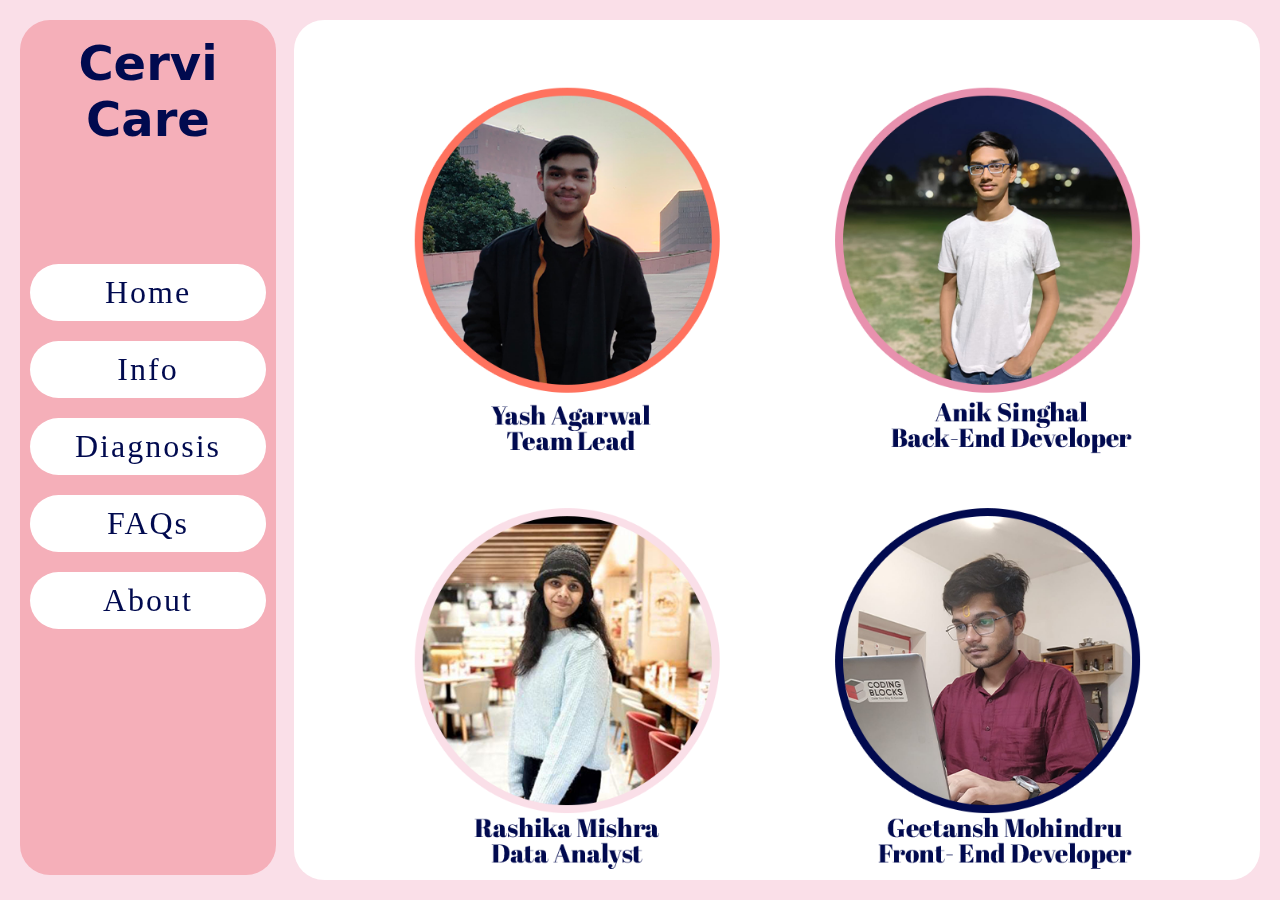
<file: templates/about.html>
<!DOCTYPE html>
<html lang="en">
<head>
    <meta charset="UTF-8">
    <meta name="viewport" content="width=device-width, initial-scale=1.0">
    <link rel="stylesheet" href="../static/style3.css">
    <title>Document</title>
</head>
    <div class="wrapper">
        <div class="sidebar">
            <h2 id="logo">Cervi Care</h2>
            <ul>
                <l1><a href="/">Home</a></l1>
                <l1><a href="/info">Info</a></l1>
                <l1><a href="/diagnose">Diagnosis</a></l1>
                <l1><a href="/faq">FAQs</a></l1>
                <l1><a href="/about">About</a></l1>
            </ul>
            
        </div>
        <div class="main_content ">
            <img src="../static/team1.png" alt="Team members" id="team">
        </div>
            </div>

</body>
</html>
</file>
<file: static/style3.css>
body{
    background-color: #FADFE8;
}
*{
    margin:0;
    padding: 0;
    box-sizing: border-box;
    list-style: none;
    text-decoration: none;
}
.wrapper{
    display: flex;
    width: 100%;
    height: 100vh;
    text-align: center;
}

.sidebar{
    overflow: hidden;
    margin: 20px;
    border-radius: 30px;
    z-index: 1000;
    position: fixed;
    height: 95%;
    width: 20%;
    background-color:  #F5AFB9;
}
#logo{
    color: #010A4F;
    font-size: 3rem;
    padding: 15px;
    margin-bottom: 40%;
    font-family: system-ui, -apple-system, BlinkMacSystemFont, 'Segoe UI', Roboto, Oxygen, Ubuntu, Cantarell, 'Open Sans', 'Helvetica Neue', sans-serif;
}
.sidebar a{
    text-decoration: none;
    background-color: #fff;
    color: #010A4F;
    font-size: 2rem;
    letter-spacing: 2px;
    display: list-item;
    padding: 10px;
    border-radius: 30px;
    margin: 20px 10px;
    transition: 0.5s;
}
.sidebar a:hover{
    box-shadow: 5px 5px 5px rgb(125,118,118);
    transition: 0.5s;
    letter-spacing: 4px;
}
.sidebar a:active{
    box-shadow: 2px 2px 3px rgb(125,118,118);
    transition: 0.1s;
}
.main_content{
    background-color: #fff;
    width: 80%;
    border-radius: 30px;
    margin: 20px 20px 20px 23%;
    overflow:scroll;
    
}
::-webkit-scrollbar{
    display: none;
}
.top_title{
    margin-top: 10%;
}
.form_title{
    
    width:95%;
    /* padding: 5px; */
    margin: 1% 0;
    border-radius: 1rem;

}
.form_input{
    text-align: center;
    padding: 4px;
    width: 95%;
    margin: 1% 1%;
    border-radius: 0.7rem;
}
.container{
    border-radius: 1rem;
    text-align: center;
    margin-bottom: 4%;
    margin-left: auto;
    margin-right: auto;
    background-color: rgb(250, 224, 144);
    width: 95%;
    display: flex;
}
.thaparlogo{
    z-index: 1001;
}
.submit_button{
    display: block;
}
.head{
    text-align: left;
    margin: 2% 5%;
    font-size: 1.5rem;
    font-family:system-ui, -apple-system, BlinkMacSystemFont, 'Segoe UI', Roboto, Oxygen, Ubuntu, Cantarell, 'Open Sans', 'Helvetica Neue', sans-serif;
}
.guide{
    margin-top: 8%;
}
.content{
text-align: justify;
padding: 1rem;
padding-top: 5px;
font-family: Arial, Helvetica, sans-serif;
}
#img{
    display: flex;
    justify-content:left;
}
#vagina{
    height:15rem;
    margin: 1rem;
}
.part{
    margin: 2rem;
}
.faq{
    text-align: left;
}
#team{
    height: 100%;
}
/* Form Title */
</file>
